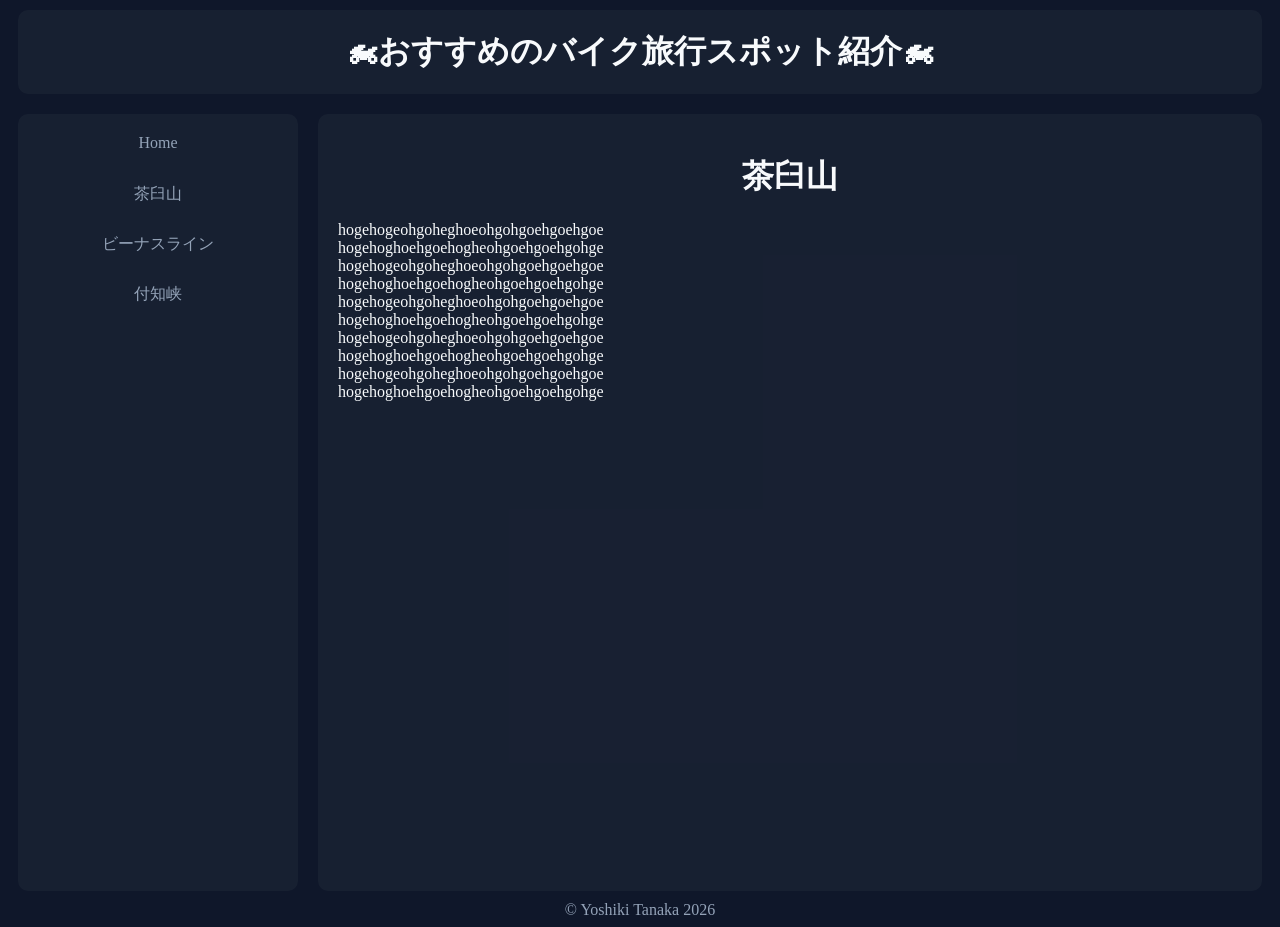
<file: html/chausuyama.html>
<!DOCTYPE html>
<html>

<head>
    <!-- #region head情報 -->
    <meta charset="UTF-8">
    <meta name="viewport" content="width=device-width, initial-scale=1.0">
    <title>おすすめのバイク旅行スポット紹介 | 茶臼山</title>

    <link rel="stylesheet" href="../css/base.css">
    <link rel="stylesheet" href="../css/classes.css">
    <!-- #endregion -->
</head>

<body>
    <header>
        <h1 class="card">🏍おすすめのバイク旅行スポット紹介🏍</h1>
    </header>

    <main>
        <div class="sidebar-content-sepalater">
            <!-- #region サイドバー -->
            <div class="sideBar card">
                <ul>
                    <li><a href="../index.html" class="sidebar-item">Home</a></li>
                    <li><a href="./chausuyama.html" class="sidebar-item">茶臼山</a></li>
                    <li><a href="./venus_line.html" class="sidebar-item">ビーナスライン</a></li>
                    <li><a href="./tsukechi.html" class="sidebar-item">付知峡</a></li>
                </ul>
            </div>
            <!-- #endregion -->

            <!-- #region ここからメインコンテンツ -->
            <div><!-- 意味のないdivに見えるかもしれないがsidebar-content-sepalaterの子供は二つまでなのでメインコンテンツはここに入れていく -->
                <div class="card">
                    <h1 class="centerContent">茶臼山</h1>
                    <p>
                        hogehogeohgoheghoeohgohgoehgoehgoe<br>
                        hogehoghoehgoehogheohgoehgoehgohge<br>
                        hogehogeohgoheghoeohgohgoehgoehgoe<br>
                        hogehoghoehgoehogheohgoehgoehgohge<br>
                        hogehogeohgoheghoeohgohgoehgoehgoe<br>
                        hogehoghoehgoehogheohgoehgoehgohge<br>
                        hogehogeohgoheghoeohgohgoehgoehgoe<br>
                        hogehoghoehgoehogheohgoehgoehgohge<br>
                        hogehogeohgoheghoeohgohgoehgoehgoe<br>
                        hogehoghoehgoehogheohgoehgoehgohge<br>
                    </p>

                    <div class="centerContent">
                        <iframe class="centerContent" src="https://www.google.com/maps/embed?pb=!1m18!1m12!1m3!1d1434.2297298264173!2d137.65448944637242!3d35.221070653374916!2m3!1f0!2f0!3f0!3m2!1i1024!2i768!4f13.1!3m3!1m2!1s0x601b5b00515644cf%3A0xab5a088be9341f6!2z6Iy26Ie85bGx6auY5Y6fIOesrDHpp5Dou4rloLQ!5e1!3m2!1sja!2sjp!4v1790312643666!5m2!1sja!2sjp" width="600" height="450" style="border:0;" allowfullscreen="" loading="lazy" referrerpolicy="strict-origin-when-cross-origin"></iframe>
                    </div> 
                </div>
            </div>
            <!-- #endregion -->
        </div>
    </main>

    <footer>
        <a href="./license.html">&copy; Yoshiki Tanaka 2026</a>
    </footer>
</body>

</html>
</file>
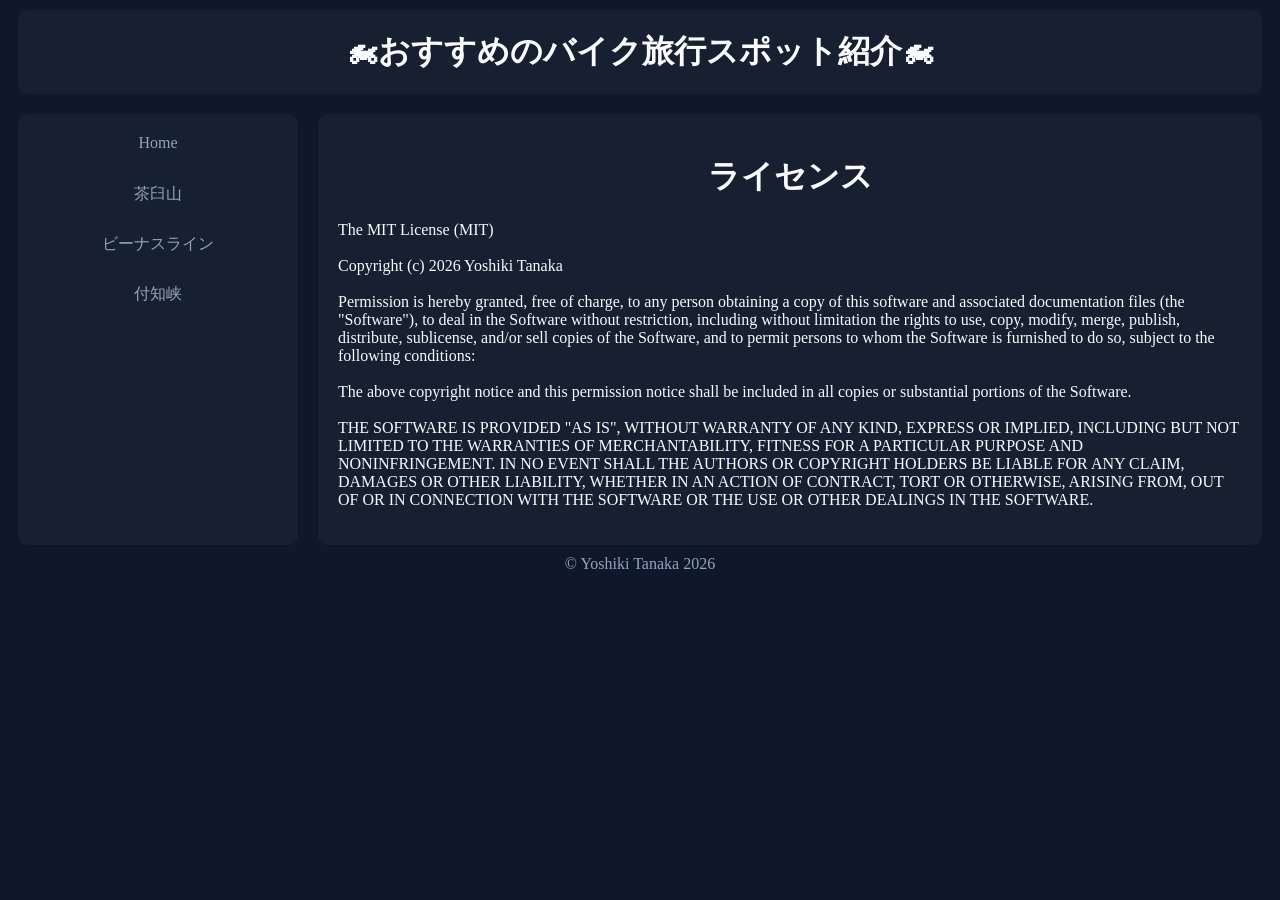
<file: html/license.html>
<!DOCTYPE html>
<html>

<head>
    <!-- #region head情報 -->
    <meta charset="UTF-8">
    <meta name="viewport" content="width=device-width, initial-scale=1.0">
    <title>おすすめのバイク旅行スポット紹介 | License</title>

    <link rel="stylesheet" href="../css/base.css">
    <link rel="stylesheet" href="../css/classes.css">
    <!-- #endregion -->
</head>

<body>
    <header>
        <h1 class="card">🏍おすすめのバイク旅行スポット紹介🏍</h1>
    </header>

    <main>
        <div class="sidebar-content-sepalater">
            <!-- #region サイドバー -->
            <div class="sideBar card">
                <ul>
                    <li><a href="../index.html" class="sidebar-item">Home</a></li>
                    <li><a href="./chausuyama.html" class="sidebar-item">茶臼山</a></li>
                    <li><a href="./venus_line.html" class="sidebar-item">ビーナスライン</a></li>
                    <li><a href="./tsukechi.html" class="sidebar-item">付知峡</a></li>
                </ul>
            </div>
            <!-- #endregion -->

            <!-- #region ここからメインコンテンツ -->
            <div><!-- 意味のないdivに見えるかもしれないがsidebar-content-sepalaterの子供は二つまでなのでメインコンテンツはここに入れていく -->
                <div class="card">
                    <h1 class="centerContent">ライセンス</h1>
                    <p>
                        The MIT License (MIT)<br>
                        <br>
                        Copyright (c) 2026 Yoshiki Tanaka<br>
                        <br>
                        Permission is hereby granted, free of charge, to any person obtaining a copy of this software and associated documentation files (the "Software"), to deal in the Software without restriction, including without limitation the rights to use, copy, modify, merge, publish, distribute, sublicense, and/or sell copies of the Software, and to permit persons to whom the Software is furnished to do so, subject to the following conditions:<br>
                        <br>
                        The above copyright notice and this permission notice shall be included in all copies or substantial portions of the Software.<br>
                        <br>
                        THE SOFTWARE IS PROVIDED "AS IS", WITHOUT WARRANTY OF ANY KIND, EXPRESS OR IMPLIED, INCLUDING BUT NOT LIMITED TO THE WARRANTIES OF MERCHANTABILITY, FITNESS FOR A PARTICULAR PURPOSE AND NONINFRINGEMENT. IN NO EVENT SHALL THE AUTHORS OR COPYRIGHT HOLDERS BE LIABLE FOR ANY CLAIM, DAMAGES OR OTHER LIABILITY, WHETHER IN AN ACTION OF CONTRACT, TORT OR OTHERWISE, ARISING FROM, OUT OF OR IN CONNECTION WITH THE SOFTWARE OR THE USE OR OTHER DEALINGS IN THE SOFTWARE.<br>
                    </p>
                </div>
            </div>
            <!-- #endregion -->
        </div>
    </main>

    <footer>
        <a href="./license.html">&copy; Yoshiki Tanaka 2026</a>
    </footer>
</body>

</html>
</file>
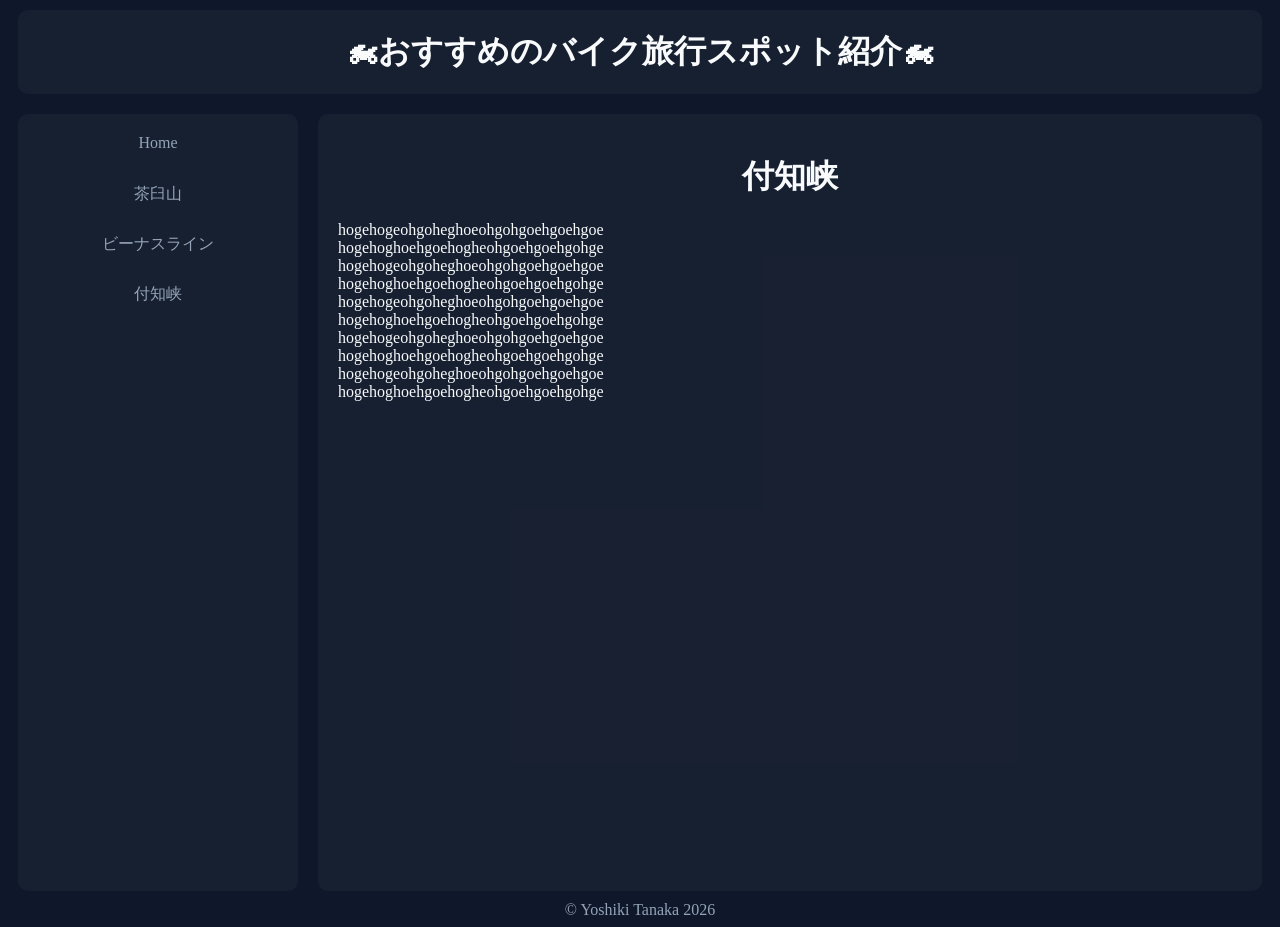
<file: html/tsukechi.html>
<!DOCTYPE html>
<html>

<head>
    <!-- #region head情報 -->
    <meta charset="UTF-8">
    <meta name="viewport" content="width=device-width, initial-scale=1.0">
    <title>おすすめのバイク旅行スポット紹介 | 付知峡</title>

    <link rel="stylesheet" href="../css/base.css">
    <link rel="stylesheet" href="../css/classes.css">
    <!-- #endregion -->
</head>

<body>
    <header>
        <h1 class="card">🏍おすすめのバイク旅行スポット紹介🏍</h1>
    </header>

    <main>
        <div class="sidebar-content-sepalater">
            <!-- #region サイドバー -->
            <div class="sideBar card">
                <ul>
                    <li><a href="../index.html" class="sidebar-item">Home</a></li>
                    <li><a href="./chausuyama.html" class="sidebar-item">茶臼山</a></li>
                    <li><a href="./venus_line.html" class="sidebar-item">ビーナスライン</a></li>
                    <li><a href="./tsukechi.html" class="sidebar-item">付知峡</a></li>
                </ul>
            </div>
            <!-- #endregion -->

            <!-- #region ここからメインコンテンツ -->
            <div><!-- 意味のないdivに見えるかもしれないがsidebar-content-sepalaterの子供は二つまでなのでメインコンテンツはここに入れていく -->
                <div class="card">
                    <h1 class="centerContent">付知峡</h1>
                    <p>
                        hogehogeohgoheghoeohgohgoehgoehgoe<br>
                        hogehoghoehgoehogheohgoehgoehgohge<br>
                        hogehogeohgoheghoeohgohgoehgoehgoe<br>
                        hogehoghoehgoehogheohgoehgoehgohge<br>
                        hogehogeohgoheghoeohgohgoehgoehgoe<br>
                        hogehoghoehgoehogheohgoehgoehgohge<br>
                        hogehogeohgoheghoeohgohgoehgoehgoe<br>
                        hogehoghoehgoehogheohgoehgoehgohge<br>
                        hogehogeohgoheghoeohgohgoehgoehgoe<br>
                        hogehoghoehgoehogheohgoehgoehgohge<br>
                    </p>

                    <div class="centerContent">
                        <iframe class="centerContent" src="https://www.google.com/maps/embed?pb=!1m18!1m12!1m3!1d2468.070518367278!2d137.43910887445338!3d35.69832972903672!2m3!1f0!2f0!3f0!3m2!1i1024!2i768!4f13.1!3m3!1m2!1s0x60032ce8ecd9af07%3A0xf2aea08418b076ec!2z5LuY55-l5bOh!5e1!3m2!1sja!2sjp!4v1790312703769!5m2!1sja!2sjp" width="600" height="450" style="border:0;" allowfullscreen="" loading="lazy" referrerpolicy="strict-origin-when-cross-origin"></iframe>
                    </div>
                </div>
            </div>
            <!-- #endregion -->
        </div>
    </main>

    <footer>
        <a href="./license.html">&copy; Yoshiki Tanaka 2026</a>
    </footer>
</body>

</html>
</file>
<file: css/base.css>
/* #region 全体設定 */
:root {
    --primary-background: #0F172A;
    --primary-text: #F8FAFC;

    --secondary-background: #2f3847;
    --secondary-text: #94A3B8;

    --card-background: #20293a83;
}

* {
    box-sizing: border-box;
}
/* #endregion */

/* #region html */
html {
    background-color: var(--primary-background);
    color: var(--primary-text);
}
/* #endregion */

/* #region header */
header {
    text-align: center;
}
/* #endregion */

/* #region footer */
footer {
    text-align: center;
}
/* #endregion*/

/* #region img */
img {
    max-width: 100%;
    height: auto;
}
/* #endregion */

/* #region a */
a {
    color: var(--secondary-text);
    text-decoration: none;
}

a:visited {
    color: var(--secondary-text);
}

a:hover {
    color: var(--primary-text);
}
/* #endregion */

#bg-canvas {
    position: fixed;        /* 画面を基準に固定し、スクロールしても追従させる */
    top: 0;
    left: 0;
    width: 100vw;           /* 画面の幅いっぱいに広げる */
    height: 100vh;          /* 画面の高さいっぱいに広げる */
    z-index: -1;            /* 他の要素より奥（背後）に配置する */
    pointer-events: none;
}
</file>
<file: css/classes.css>
/* #region sidebar */
.sideBar {
    text-align: center;
}

.sideBar ul {
    list-style-type: none;
    padding: 0;
    margin: 0;
}

.sideBar li {
    height: 50px;
}
/* #endregion */

/* #region sidebar-item */
.sidebar-item {
    color: var(--secondary-text);
 
}

.sidebar-item:link {
    color: var(--secondary-text);
    text-decoration: none;
}

.sidebar-item:visited {
    color: var(--secondary-text);
    text-decoration: none;
}

.sidebar-item:active {
    color: var(--secondary-text);
    text-decoration: none;
}

.sidebar-item:hover {
    padding: 15px 25px 15px 25px;
    color: var(--primary-text);
    background-color: var(--secondary-background);
    border-radius: 3px;
    box-shadow: 0px 5px 15px 0px var(--primary-text);
}
/* #endregion */

.sidebar-content-sepalater {
    display: grid;
    grid-template-columns: 300px auto;
}

.split2Items {
    display: grid;
    grid-template-columns: 1fr 1fr;
    gap: 20px;
}

.card {
    background-color: var(--card-background);
    padding: 20px;
    margin: 10px;
    border-radius: 10px;
}

.centerContent {
    text-align: center;
}
</file>
